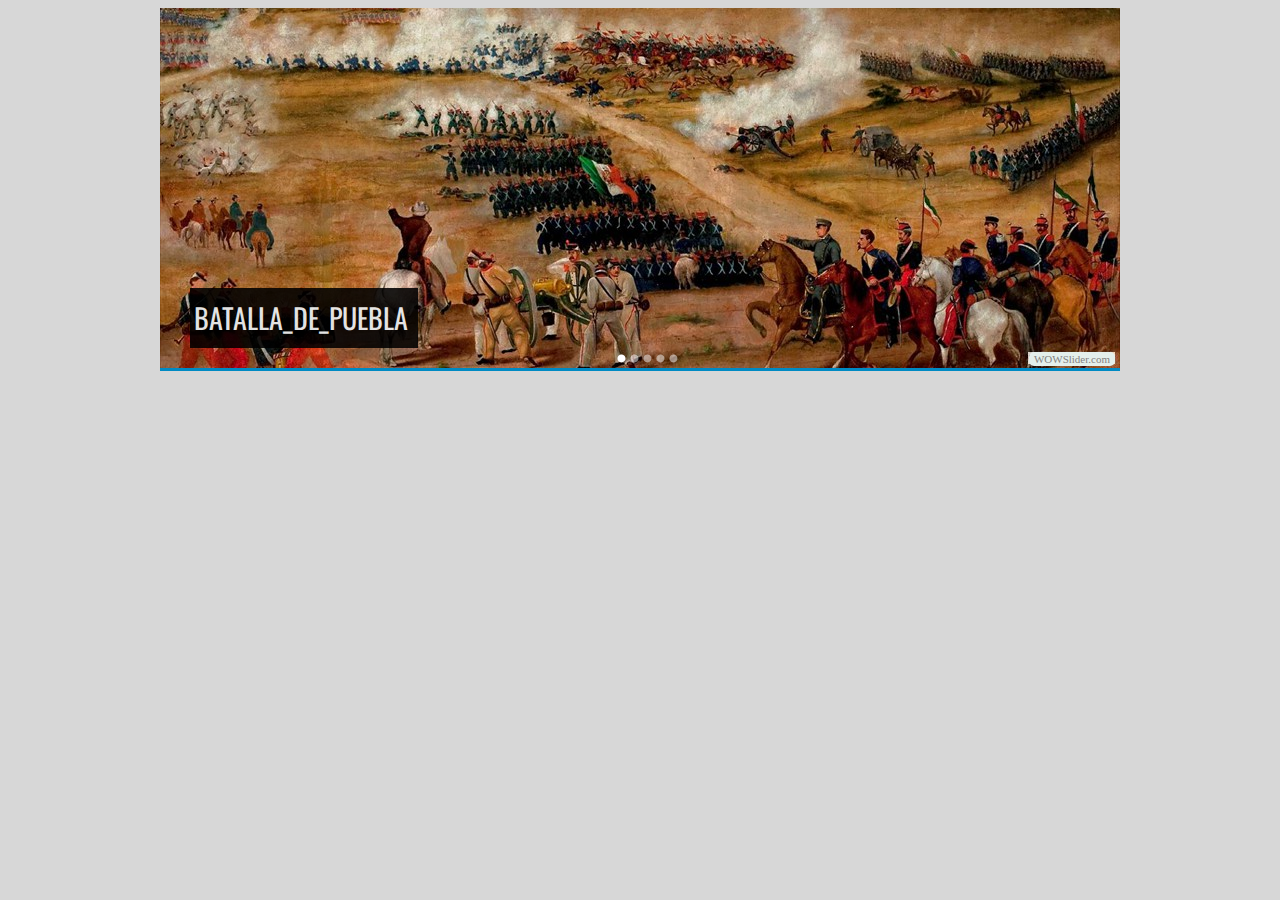
<file: visor/indexwow.html>
<!DOCTYPE html PUBLIC "-//W3C//DTD XHTML 1.0 Strict//EN"
	"http://www.w3.org/TR/xhtml1/DTD/xhtml1-strict.dtd">
<html xmlns="http://www.w3.org/1999/xhtml">
<head>
	<title>WOWSlider generated by WOWSlider.com</title>
	<meta http-equiv="content-type" content="text/html; charset=utf-8" />
	<meta name="keywords" content="WOW Slider, CSS Carousel, HTML5 Carousel" />
	<meta name="description" content="WOWSlider created with WOW Slider, a free wizard program that helps you easily generate beautiful web slideshow" />
	<!-- Start WOWSlider.com HEAD section -->
	<link rel="stylesheet" type="text/css" href="engine1/style.css" />
	<script type="text/javascript" src="engine1/jquery.js"></script>
	<!-- End WOWSlider.com HEAD section -->
</head>
<body style="background-color:#d7d7d7">
	<!-- Start WOWSlider.com BODY section -->
	<div id="wowslider-container1">
	<div class="ws_images"><ul>
<li><img src="data1/images/batalla_de_puebla.jpg" alt="batalla_de_puebla" title="batalla_de_puebla" id="wows1_0"/></li>
<li><img src="data1/images/1.jpg" alt="1" title="1" id="wows1_1"/></li>
<li><img src="data1/images/2.jpg" alt="2" title="2" id="wows1_2"/></li>
<li><img src="data1/images/3.jpg" alt="3" title="3" id="wows1_3"/></li>
<li><img src="data1/images/4.jpg" alt="4" title="4" id="wows1_4"/></li>
</ul></div>
<div class="ws_bullets"><div>
<a href="#" title="batalla_de_puebla"><img src="data1/tooltips/batalla_de_puebla.jpg" alt="batalla_de_puebla"/>1</a>
<a href="#" title="1"><img src="data1/tooltips/1.jpg" alt="1"/>2</a>
<a href="#" title="2"><img src="data1/tooltips/2.jpg" alt="2"/>3</a>
<a href="#" title="3"><img src="data1/tooltips/3.jpg" alt="3"/>4</a>
<a href="#" title="4"><img src="data1/tooltips/4.jpg" alt="4"/>5</a>
</div></div>
<span class="wsl"><a href="http://wowslider.com">Slider Gallery</a> by WOWSlider.com v4.8</span>
	<div class="ws_shadow"></div>
	</div>
	<script type="text/javascript" src="engine1/wowslider.js"></script>
	<script type="text/javascript" src="engine1/script.js"></script>
	<!-- End WOWSlider.com BODY section -->
</body>
</html>
</file>
<file: visor/engine1/style.css>
/*
 *	generated by WOW Slider 4.8
 *	template Ionosphere
 */
@import url("http://fonts.googleapis.com/css?family=Oswald&subset=latin,latin-ext");
#wowslider-container1 { 
	zoom: 1; 
	position: relative; 
	max-width:960px;
	margin:0px auto 3px;
	z-index:90;
	border:3px solid #008AC3;
	text-align:left; /* reset align=center */
}
* html #wowslider-container1{ width:960px }
#wowslider-container1 .ws_images ul{
	position:relative;
	width: 10000%; 
	height:auto;
	left:0;
	list-style:none;
	margin:0;
	padding:0;
	border-spacing:0;
	overflow: visible;
	/*table-layout:fixed;*/
}
#wowslider-container1 .ws_images ul li{
	width:1%;
	line-height:0; /*opera*/
	float:left;
	font-size:0;
	padding:0 0 0 0 !important;
	margin:0 0 0 0 !important;
}

#wowslider-container1 .ws_images{
	position: relative;
	left:0;
	top:0;
	width:100%;
	height:100%;
	overflow:hidden;
}
#wowslider-container1 .ws_images a{
	width:100%;
	display:block;
	color:transparent;
}
#wowslider-container1 img{
	max-width: none !important;
}
#wowslider-container1 .ws_images img{
	width:100%;
	border:none 0;
	max-width: none;
	padding:0;
}
#wowslider-container1 a{ 
	text-decoration: none; 
	outline: none; 
	border: none; 
}

#wowslider-container1  .ws_bullets { 
	font-size: 0px; 
	float: left;
	position:absolute;
	z-index:70;
}
#wowslider-container1  .ws_bullets div{
	position:relative;
	float:left;
}
#wowslider-container1  .wsl{
	display:none;
}
#wowslider-container1 sound, 
#wowslider-container1 object{
	position:absolute;
}


#wowslider-container1  .ws_bullets { 
	padding: 5px; 
}
#wowslider-container1 .ws_bullets a { 
	width:9px;
	height:9px;
	background: url(./bullet.png) left top;
	float: left; 
	text-indent: -4000px; 
	position:relative;
	margin-left:4px;
	color:transparent;
}
#wowslider-container1 .ws_bullets a.ws_selbull, #wowslider-container1 .ws_bullets a:hover{
	background-position: 0 100%;
} 
#wowslider-container1 a.ws_next, #wowslider-container1 a.ws_prev {
	position:absolute;
	display:none;
	top:50%;
	margin-top:-25px;
	z-index:60;
	width: 31px;
	height: 50px;	
	background-image: url(./arrows.png);
}
#wowslider-container1 a.ws_next{
	background-position: 100% 0;
	right:10px;
}
#wowslider-container1 a.ws_prev {
	background-position: 0 0; 
	left:10px;
}
#wowslider-container1 a.ws_next:hover{
	background-position: 100% 100%;
}
#wowslider-container1 a.ws_prev:hover {
	background-position: 0 100%; 
}
* html #wowslider-container1 a.ws_next,* html #wowslider-container1 a.ws_prev{display:block}
#wowslider-container1:hover a.ws_next, #wowslider-container1:hover a.ws_prev {display:block}

/*playpause*/
#wowslider-container1 .ws_playpause {
	display:none;
    width: 31px;
    height: 50px;
    position: absolute;
    top: 50%;
    left: 50%;
    margin-left: -15px;
    margin-top: -25px;
    z-index: 59;
}

#wowslider-container1:hover .ws_playpause {
	display:block;
}

#wowslider-container1 .ws_pause {
    background-image: url(./pause.png);
}

#wowslider-container1 .ws_play {
    background-image: url(./play.png);
}

#wowslider-container1 .ws_pause:hover, #wowslider-container1 .ws_play:hover {
    background-position: 100% 100% !important;
}/* bottom center */
#wowslider-container1  .ws_bullets {
    bottom: 0px;
	left:50%;
}
#wowslider-container1  .ws_bullets div{
	left:-50%;
}
#wowslider-container1 .ws-title{
	position:absolute;
	display:block;
	bottom: 20px;
	left: 30px; 
	margin-right: 0px;
	padding:15px 10px;
	background:rgba(0, 0, 0, 0.9);
	border-left:5px solid #008AC3;
	color:#E9E9E9;
	z-index: 50;
	font-family:'Oswald',Arial,Helvetica,sans-serif;
	font-size: 28px;
	line-height: 30px;
	text-transform: uppercase;
}
#wowslider-container1 .ws-title div{
    margin-top: 6px;
	font-size: 16px;
	line-height: 18px;
}

#wowslider-container1 .ws_images ul{
	animation: wsBasic 20s infinite;
	-moz-animation: wsBasic 20s infinite;
	-webkit-animation: wsBasic 20s infinite;
}
@keyframes wsBasic{0%{left:-0%} 10%{left:-0%} 20%{left:-100%} 30%{left:-100%} 40%{left:-200%} 50%{left:-200%} 60%{left:-300%} 70%{left:-300%} 80%{left:-400%} 90%{left:-400%} }
@-moz-keyframes wsBasic{0%{left:-0%} 10%{left:-0%} 20%{left:-100%} 30%{left:-100%} 40%{left:-200%} 50%{left:-200%} 60%{left:-300%} 70%{left:-300%} 80%{left:-400%} 90%{left:-400%} }
@-webkit-keyframes wsBasic{0%{left:-0%} 10%{left:-0%} 20%{left:-100%} 30%{left:-100%} 40%{left:-200%} 50%{left:-200%} 60%{left:-300%} 70%{left:-300%} 80%{left:-400%} 90%{left:-400%} }

#wowslider-container1 {
    border-width: 0px 0px 3px 0px; 
}
#wowslider-container1 .ws_bullets  a img{
	text-indent:0;
	display:block;
	bottom:20px;
	left:-64px;
	visibility:hidden;
	position:absolute;
    border: 3px solid #FFFFFF;
	max-width:none;
}
#wowslider-container1 .ws_bullets a:hover img{
	visibility:visible;
}

#wowslider-container1 .ws_bulframe div div{
	height:48px;
	overflow:visible;
	position:relative;
}
#wowslider-container1 .ws_bulframe div {
	left:0;
	overflow:hidden;
	position:relative;
	width:128px;
	background-color:#FFFFFF;
}
#wowslider-container1  .ws_bullets .ws_bulframe{
	display:none;
	bottom:15px;
	overflow:visible;
	position:absolute;
	cursor:pointer;
    border: 3px solid #FFFFFF;
}
#wowslider-container1 .ws_bulframe span{
	display:block;
	position:absolute;
	bottom:-8px;
	margin-left:-5px;
	left:64px;
	background:url(./triangle.png);
	width:15px;
	height:6px;
}
</file>
